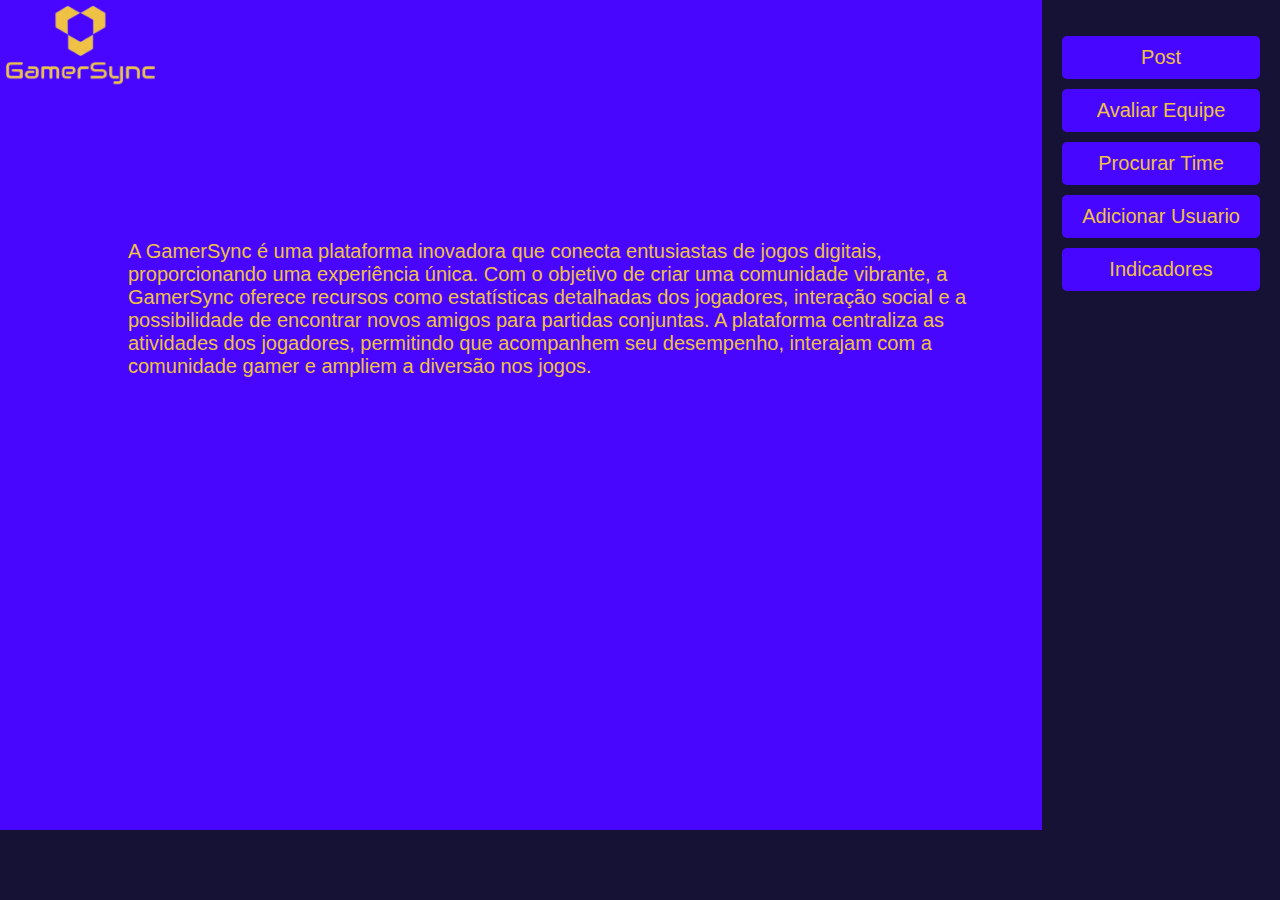
<file: index.html>
<!DOCTYPE html>
<html lang="pt-br">

<head>
    <meta charset="UTF-8">
    <title>GamerSync</title>
    <script src="./style/js/script.js"></script>
    <img class="imagem" src="./style/img/icon.png" alt="Descrição da imagem">
    <link rel="stylesheet" href="./style/css/index.css">
    <link href="https://cdn.jsdelivr.net/npm/bootstrap@5.3.2/dist/css/bootstrap.min.css" rel="stylesheet"
        integrity="sha384-T3c6CoIi6uLrA9TneNEoa7RxnatzjcDSCmG1MXxSR1GAsXEV/Dwwykc2MPK8M2HN" crossorigin="anonymous">
</head>



<body style="background-color: #4806ff;">
    <div class="menu">
        <ul>
            <li><button><a href="postagens.html">Post</a></button></li>
            <li><button><a href="avaliacao.html">Avaliar Equipe</a></button></li>
            <li><button><a href="procurar.html">Procurar Time</a></button></li>
            <li><button><a href="addUser.html">Adicionar Usuario</a></button></li>
            <li><button><a href="indicators.html">Indicadores</a></button></li>

            </li>
        </ul>
    </div>
    </div>

    <div class="slogan">
        <p>
            A GamerSync é uma plataforma inovadora que conecta entusiastas de jogos digitais, proporcionando uma
            experiência única. Com o objetivo de criar uma comunidade vibrante, a GamerSync oferece recursos como
            estatísticas detalhadas dos jogadores, interação social e a possibilidade de encontrar novos amigos para
            partidas conjuntas. A plataforma centraliza as atividades dos jogadores, permitindo que acompanhem seu
            desempenho, interajam com a comunidade gamer e ampliem a diversão nos jogos.
        </p>
    </div>

    <footer>
        <p>Rodapé</p>
    </footer>
</body>

</html>
</file>
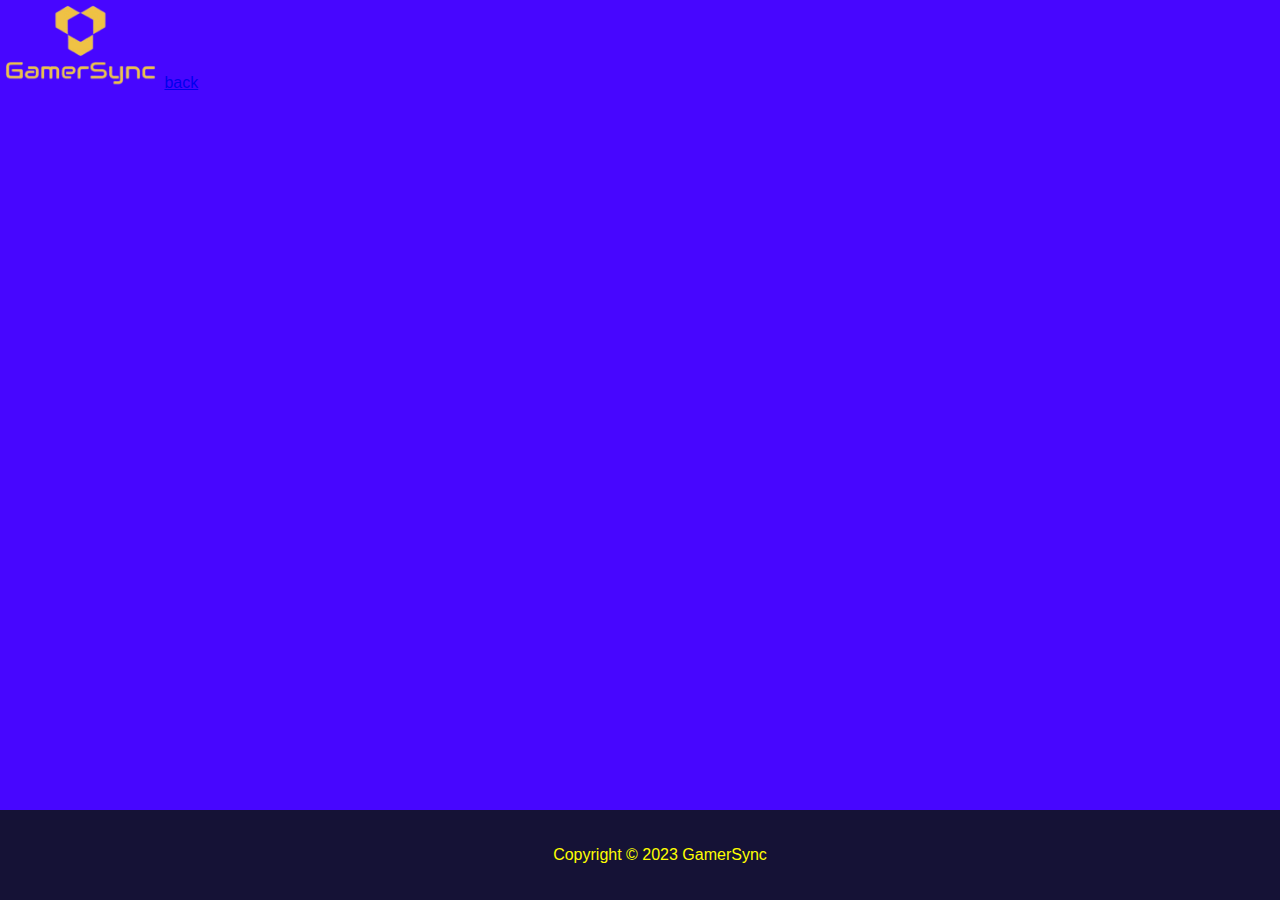
<file: mostrar.html>
<!DOCTYPE html>
<html lang="pt-br">

<head>
  <meta charset="UTF-8">
  <title>GamerSync</title>
  <script src="./style/js/script.js"></script>
  <a  href="index.html"><img class="imagem" src="./style/img/icon.png" alt="Descrição da imagem"></a>
  <link rel="stylesheet" href="./style/css/style.css">
  <link href="https://cdn.jsdelivr.net/npm/bootstrap@5.3.2/dist/css/bootstrap.min.css" rel="stylesheet"
    integrity="sha384-T3c6CoIi6uLrA9TneNEoa7RxnatzjcDSCmG1MXxSR1GAsXEV/Dwwykc2MPK8M2HN" crossorigin="anonymous">
</head>

<body style="background-color: #4706FF;">

  <a href="index.html">back</a>
  <table class="table table-dark">
    <tbody id="tasks">
    </tbody>
  </table>
  </div>
  <footer>
    <p>Copyright &copy; 2023 GamerSync</p>
  </footer>
  <script src="https://cdn.jsdelivr.net/npm/bootstrap@5.3.2/dist/js/bootstrap.bundle.min.js"
    integrity="sha384-C6RzsynM9kWDrMNeT87bh95OGNyZPhcTNXj1NW7RuBCsyN/o0jlpcV8Qyq46cDfL"
    crossorigin="anonymous"></script>
</body>

</html>
</file>
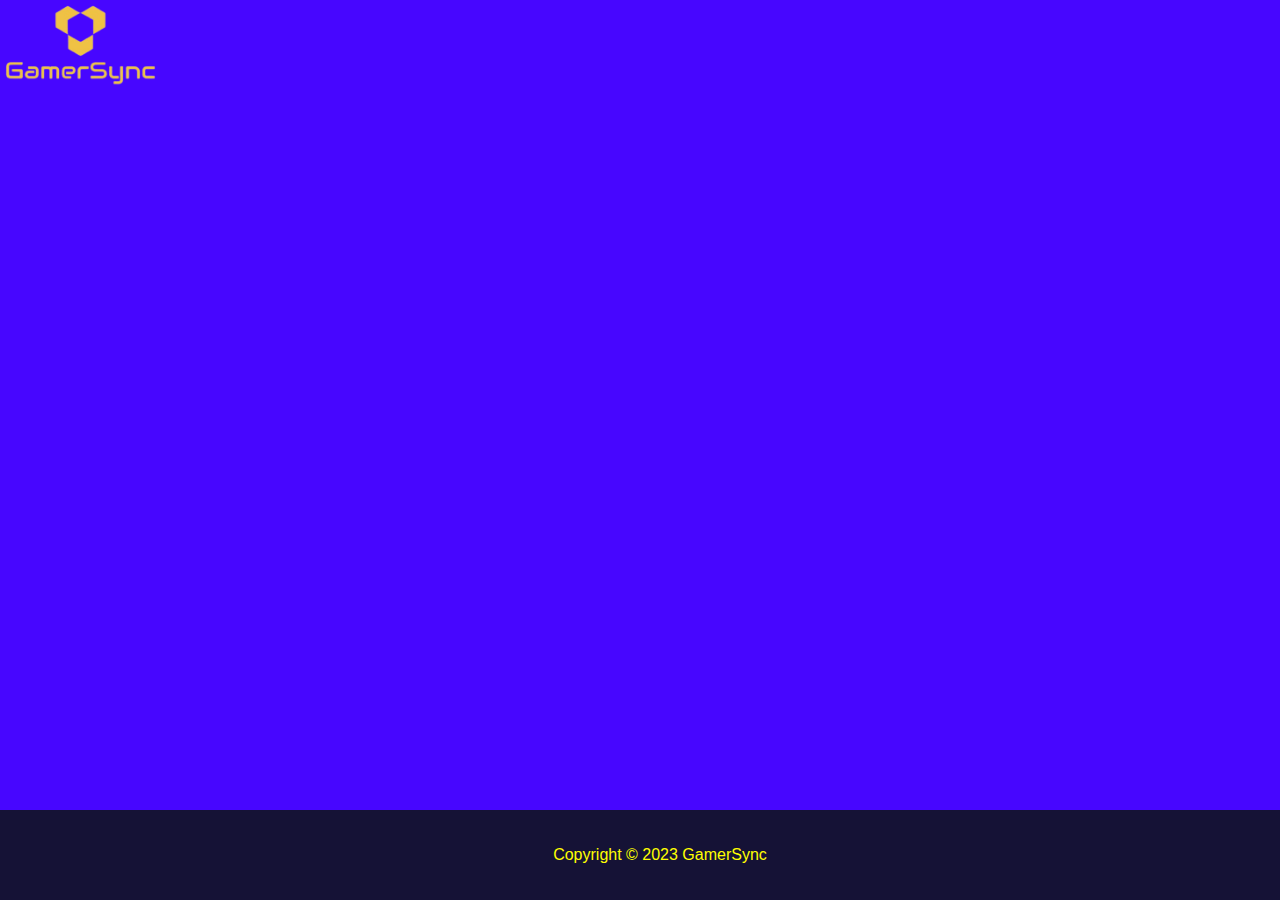
<file: mostrarTIme.html>
<!DOCTYPE html>
<html lang="pt-br">

<head>
  <meta charset="UTF-8">
  <title>GamerSync</title>
  <script src="./style/js/script.js"></script>
  <a  href="index.html"><img class="imagem" src="./style/img/icon.png" alt="Descrição da imagem"></a>
  <link rel="stylesheet" href="./style/css/mostrar.css">
  <link href="https://cdn.jsdelivr.net/npm/bootstrap@5.3.2/dist/css/bootstrap.min.css" rel="stylesheet"
    integrity="sha384-T3c6CoIi6uLrA9TneNEoa7RxnatzjcDSCmG1MXxSR1GAsXEV/Dwwykc2MPK8M2HN" crossorigin="anonymous">
</head>

<body style="background-color: #4706FF;">

  <header>
   
    </nav>
  </header>
  <table class="table table-dark">
    <tbody id="tasks">
    </tbody>
  </table>
  </div>
  <footer>
    <p>Copyright &copy; 2023 GamerSync</p>
  </footer>
  <script src="https://cdn.jsdelivr.net/npm/bootstrap@5.3.2/dist/js/bootstrap.bundle.min.js"
    integrity="sha384-C6RzsynM9kWDrMNeT87bh95OGNyZPhcTNXj1NW7RuBCsyN/o0jlpcV8Qyq46cDfL"
    crossorigin="anonymous"></script>
</body>

</html>
</file>
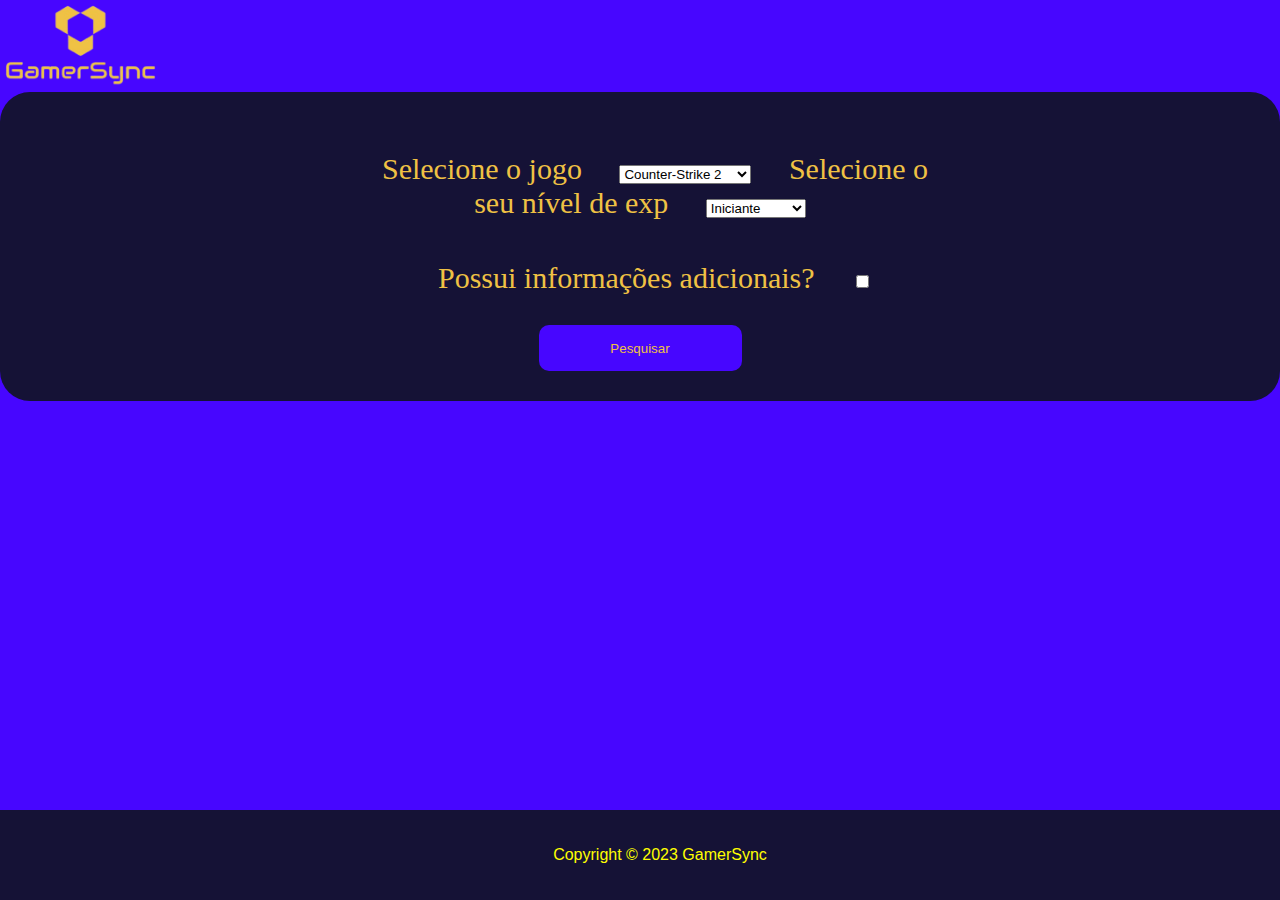
<file: procurar.html>
<!DOCTYPE html>
<html lang="pt-br">

<head>
  <meta charset="UTF-8">
  <title>GamerSync</title>
  <img class="imagem" src="./style/img/icon.png" alt="Descrição da imagem">
  <link rel="stylesheet" href="./style/css/style.css">
  <link href="https://cdn.jsdelivr.net/npm/bootstrap@5.3.2/dist/css/bootstrap.min.css" rel="stylesheet"
    integrity="sha384-T3c6CoIi6uLrA9TneNEoa7RxnatzjcDSCmG1MXxSR1GAsXEV/Dwwykc2MPK8M2HN" crossorigin="anonymous">
  <script src="./style/js/procurar.js"></script>
</head>

<body style="background-color: #4706FF;">

  <header>

    </nav>
  </header>
  <div class="agrupamento">
    <div class="forms-div">
      <form class="form">
        <div class="form-group">
          <label for="exampleInputEmail1">Selecione o jogo</label>
          <select class="form-control" id="exampleInput" aria-describedby="emailHelp" placeholder="Enter email">
            <option value="0">Counter-Strike 2</option>
            <option value="1">League of legends</option>
            <option value="2">Valorant</option>
            <option value="3">Rainbow six siege</option>
            <option value="4">Dota 2</option>
          </select>
          <label for="exampleInputEmail1">Selecione o seu nível de exp</label>
          <select class="form-control" id="exampleInput" aria-describedby="emailHelp" placeholder="Enter email">
            <option value="ini">Iniciante</option>
            <option value="inter">Intermediário</option>
            <option value="avan">Avançado</option>
            <option value="semi">Semi-pro</option>
            <option value="pro">Profissional</option>
          </select>
          <div class="form-check">
            <label class="form-check-label" for="exampleCheck1">Possui informações adicionais?</label>
            <input type="checkbox" class="form-check-input" id="exampleCheck1" style="margin-top: 55px;">
          </div>
          <div id="caixa-texto" class="hidden">
            <input type="text" class="form-control" placeholder="Digite as informações adicionais">
          </div>
        </div>
        <button id="pesquisarBtn" type="submit"
          style="width: 203px; height: 46px; left: 0px; background: #4706FF; color: #EFC144; border-radius: 10px">Pesquisar</button>

    </div>
  </div>
  </form>
  </div>
  <main>

  </main>
  <footer>
    <p>Copyright &copy; 2023 GamerSync</p>
  </footer>
  <script src="https://cdn.jsdelivr.net/npm/bootstrap@5.3.2/dist/js/bootstrap.bundle.min.js"
    integrity="sha384-C6RzsynM9kWDrMNeT87bh95OGNyZPhcTNXj1NW7RuBCsyN/o0jlpcV8Qyq46cDfL"
    crossorigin="anonymous"></script>
</body>

</html>
</file>
<file: style/css/index.css>
body {
    font-family: sans-serif;
    margin: 0;
    padding: 0;
    width: 100%;
    height: 100%;
    position: relative;
    background-color: #4706FF;
}



.imagem {
    width: 160px;
}

header {
    width: 237px;
    height: auto;
    background-color: #151236;
    border-radius: 10px;
    float: right;
}

.centered-text{
    align-items: center;
  }
  
  #titulo {
    font-size: 60px;
    color: #EFC144;
    align-items: center;
  }
  
  .container {
    display: flex;
    height: 100vh;
    width: 100vw;
    justify-content: right;
  
  }
  
  .search-bar {
    flex: 1;
    display: flex;
    justify-content: center;
    align-items: center;
  }
  
  .search-input {
    width: 80%;
    padding: 10px;
    border: 1px solid #ccc;
    border-radius: 5px;
    font-size: 16px;
  }
  
  .search-button {
    background-color: #007BFF;
    color: #EFC144;
    border: none;
    border-radius: 5px;
    padding: 10px 20px;
    cursor: pointer;
  }
  
  .menu {
    position: fixed;
    top: 0;
    right: 0;
    height: 100%;
    background-color: #151236;
    /* Cor de fundo da navegação */
    padding: 20px;
  }
  
  .menu ul {
    list-style: none;
    padding: 0;
  }
  
  .menu li {
    margin-bottom: 10px;
  }
  .menu li a {
    color: #EFC144;
    /* Cor do texto dos links */
    text-decoration: none;
    /* Remover sublinhado dos links */
    font-size: 20px;
    /* Tamanho do texto dos links */
  }
  
  .menu button {
    background-color: #4706FF;
    /* Cor de fundo dos botões */
    color: #EFC144;
    /* Cor do texto dos botões */
    border: none;
    padding: 10px 20px;
    width: 100%;
    cursor: pointer;
    border-radius: 5px;
  }
  
  .menu button:hover {
    background-color: #777;
  }
  
  .offcanvas-body {
    display: flex;
    align-items: center;
  }
  
  .search-input {
    margin-right: 10px;
    padding: 10px;
    border: 1px solid #ccc;
    border-radius: 5px;
    font-size: 16px;
  }
  
  .search-button {
    background-color: #4706FF;
    color: #EFC144;
    border: none;
    border-radius: 5px;
    padding: 10px 20px;
    cursor: pointer;
    display: flex;
    align-items: center;
    justify-content: center;
  }
  
  .search-button i {
    font-size: 20px;
    /* Tamanho do ícone */
  }
  
  .offcanvas-body-t {
    display: flex;
    margin: 10px;
  }
  
  .text-container {
    display: flex;
    flex-direction: column;
    align-items: center;
  }
  
  .img-container {
    display: flex;
    align-items: center;
  }
  
  .imgUser {
    max-width: 35%;
    /* Defina a largura máxima da imagem conforme necessário */
    margin-right: 10px;
    /* Adicione uma margem à direita da imagem para o espaçamento desejado */
    padding-left: 5%;
  }
  
  button {
    background-color: #4706FF;
    /* Cor de fundo */
    color: #EFC144;
    /* Cor do texto */
    padding: 10px 20px;
    /* Espaçamento interno */
    border: none;
    /* Remover borda */
    border-radius: 5px;
    /* Arredondamento dos cantos */
    cursor: pointer;
    /* Cursor de apontador ao passar o mouse */
    transition: background-color 0.3s;
    /* Transição suave na mudança de cor de fundo */
  }
  
  button:hover {
    background-color: #0056b3;
    /* Cor de fundo no hover */
  }
  
  .offcanvas-start {
    background-color: #EFC144;
  
  }
  
  #profile-container {
    background-color: #EFC144;
    display: none;
  }
  
  .offcanvas-header {
    background-color: #151236;
  }
  
  .offcanvas-body {
    background-color: #151236;
  }
  
  #offcanvasScrollingLabel {
    color: #EFC144;
  }
  footer {
    background-color: #151236;
    color: #151236;
    text-align: center;
    padding: 10px;
    position: fixed;
    bottom: 0;
    width: 100%;
  }
  
  .card {
    width: 30%; /* Defina a largura desejada para cada card */
    border: 1px solid #ccc;
    border-radius: 5px;
    margin: 10px;
    float: left; /* Para alinhar os cards lado a lado */
  }
  
  .card img {
    width: 100%;
    height: auto;
  }
  
  .card-content {
    padding: 10px;
  }
  /* Adicione este CSS em sua folha de estilo ou diretamente no HTML usando a tag <style> */
  
  table {
    width: 100%;
    border-collapse: collapse;
    margin-top: 20px;
    background-color: #4706FF;
  }
  
  thead {
    background-color: #4706FF;
  }
  
  th, td {
    padding: 10px;
    text-align: left;
    border-bottom: 1px solid #4706FF;
  }
  
  th img {
    width: 50px; /* Defina o tamanho desejado para a imagem do avatar */
    border-radius: 50%; /* Isso cria uma borda circular para a imagem */
  }
  
  /* Adicione sombras ou outros estilos de sua escolha para destacar as linhas */
  tr:hover {
    background-color: #4706FF;
  }
  
  #userAvatar {
    width: 50px; /* Defina a largura desejada */
    height: 50px; /* Defina a altura desejada */
    border-radius: 50%; /* Isso cria uma borda arredondada, tornando a imagem circular */
    object-fit: cover; /* Isso mantém a proporção da imagem e cobre completamente a área especificada */
  }
  
  .slogan {
    padding-top: 10%;
    padding-left: 10%;
    font-size: 20px;
    color: #EFC144;
    align-items: flex;
    width: 70%;
    display: flex;
  
  }
</file>
<file: style/css/style.css>
body {
    font-family: sans-serif;
    margin: 0;
    padding: 0;
    width: 100%;
    height: 100%;
    position: relative;
    background-color: #4706FF;
}



.imagem {
    width: 160px;
}

header {
    width: 237px;
    height: auto;
    background-color: #151236;
    border-radius: 10px;
    float: right;
}

.Group3 {
    width: 100%;
    height: 100%;
    position: relative
}

.Rectangle {
    width: 203px;
    height: 46px;
    left: 0px;
    top: 27px;
    position: absolute;
    background: #4706FF;
    border-radius: 10px;
}

.botao-header {
    width: 221px;
    height: 100px;
    left: 0px;
    top: 0px;
    position: absolute;
    text-align: center;
    color: #EFC144;
    font-size: 24px;
    font-family: Inter;
    font-weight: 400;
    word-wrap: break-word;
}

.Rectangle1 {
    width: 237px;
    height: 1055px;
    left: 0px;
    position: absolute;
    background: #151236;
    border-radius: 10px;
    
}

.Btn{
    width: 221px;
    height: 100px;
    left: 24px;
    top: 0px;
    position: absolute
}


button {
    background-color: #000;
    color: #fff;
    padding: 10px;
    border: none;
    cursor: pointer;
}


.agrupamento {
    align-items: center;
    display: flex;
    justify-content: center; 
    text-align: center;
    font-size: 24px;
    font-family: Inter;
    font-weight: 400;
    width: 100%;
   

}

.forms-div {
    display: flex;
    background-color: #151236;
    border-radius: 30px;
    width: 80rem;
    align-items: center; 
    justify-content: center;
}

.form {
    width: 50%;
    height: 50%;
    padding: 30px;
}


.form-group {
    
    font-size: 30px;
    color: #EFC144;
    padding: 30px;
}

.form-group label {
    padding: 30px;
}



footer {
    background-color: #151236;
    color: yellow;
    padding: 20px;
    text-align: center;
    position: fixed;
    bottom: 0;
    width: 100%;
}

.hidden {
    display: none;
  }
</file>
<file: style/css/mostrar.css>
body {
    font-family: sans-serif;
    margin: 0;
    padding: 0;
    width: 100%;
    height: 100%;
    position: relative;
    background-color: #4706FF;
}



.imagem {
    width: 160px;
}

header {
    width: 237px;
    height: auto;
    background-color: #151236;
    border-radius: 10px;
    float: right;
}

.Group3 {
    width: 100%;
    height: 100%;
    position: relative
}

.Rectangle {
    width: 203px;
    height: 46px;
    left: 0px;
    top: 27px;
    position: absolute;
    background: #4706FF;
    border-radius: 10px;
}

.botao-header {
    width: 221px;
    height: 100px;
    left: 0px;
    top: 0px;
    position: absolute;
    text-align: center;
    color: #EFC144;
    font-size: 24px;
    font-family: Inter;
    font-weight: 400;
    word-wrap: break-word;
}

.Rectangle1 {
    width: 237px;
    height: 1055px;
    left: 0px;
    position: absolute;
    background: #151236;
    border-radius: 10px;
    
}

.Btn{
    width: 221px;
    height: 100px;
    left: 24px;
    top: 0px;
    position: absolute
}


button {
    background-color: #000;
    color: #fff;
    padding: 10px;
    border: none;
    cursor: pointer;
}


.agrupamento {
    align-items: center;
    display: flex;
    justify-content: center; 
    text-align: center;
    font-size: 24px;
    font-family: Inter;
    font-weight: 400;
    width: 100%;
   

}

.forms-div {
    display: flex;
    background-color: #151236;
    border-radius: 30px;
    width: 80rem;
    align-items: center; 
    justify-content: center;
}

.form {
    width: 50%;
    height: 50%;
    padding: 30px;
}


.form-group {
    
    font-size: 30px;
    color: #EFC144;
    padding: 30px;
}

.form-group label {
    padding: 30px;
}



footer {
    background-color: #151236;
    color: yellow;
    padding: 20px;
    text-align: center;
    position: fixed;
    bottom: 0;
    width: 100%;
}
</file>
